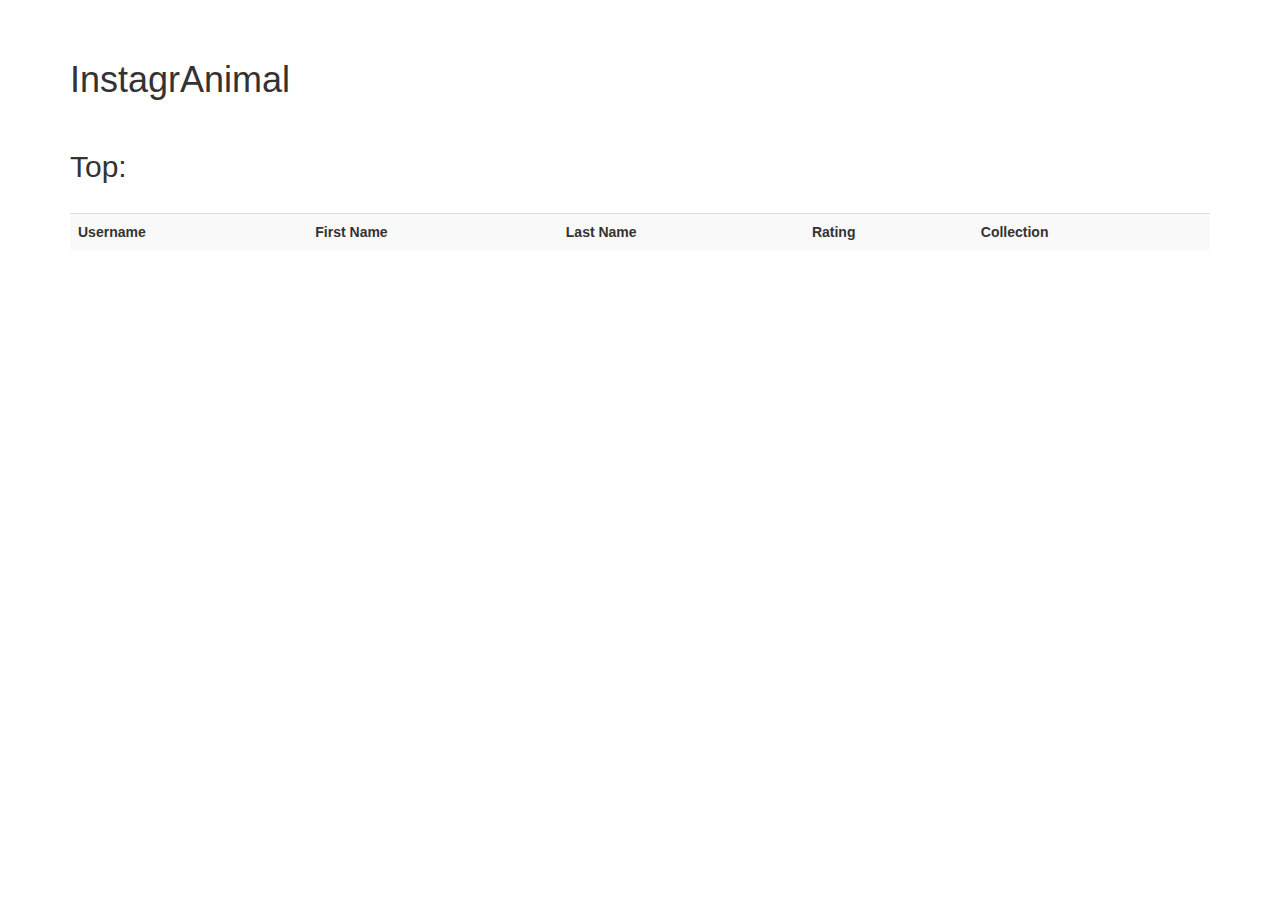
<file: src/main/webapp/WEB-INF/Views/userList.html>
<!DOCTYPE html>
<html lang="en">

<head>
    <meta charset="UTF-8">
    <meta name="viewport" content="width=device-width, initial-scale=1.0">
    <meta http-equiv="X-UA-Compatible" content="ie=edge">
    <link rel="stylesheet" href="https://maxcdn.bootstrapcdn.com/bootstrap/3.3.6/css/bootstrap.min.css"
          modelType="text/css"/>

    <script modelType="application/javascript" src="https://code.jquery.com/jquery-2.2.4.min.js"></script>
    <script modelType="application/javascript" async
            src="https://maxcdn.bootstrapcdn.com/bootstrap/3.3.6/js/bootstrap.min.js"></script>
    <script src="https://cdnjs.cloudflare.com/ajax/libs/jquery/2.2.4/jquery.min.js"></script>
    <!--jQuery Library import-->
    <title>JavaBank</title>
</head>

<body>
</br>

<div class="container">
    </br>
    <div>
        <h1>InstagrAnimal</h1>
    </div>

</div>

</br>

<div class="container">

    <div>
        <h2>Top:</h2>
    </div>

    </br>

    <div>
        <table id="users-table" class="table table-striped">
            <tr>
                <th>Username</th>
                <th>First Name</th>
                <th>Last Name</th>
                <th>Rating</th>
                <th>Collection</th>
            </tr>
        </table>
    </div>

</div>

<script src="./userList.js"></script>
<script>

    $(document).ready(function () {
        getUsers();
    });

</script>

</body>

</html>
</file>
